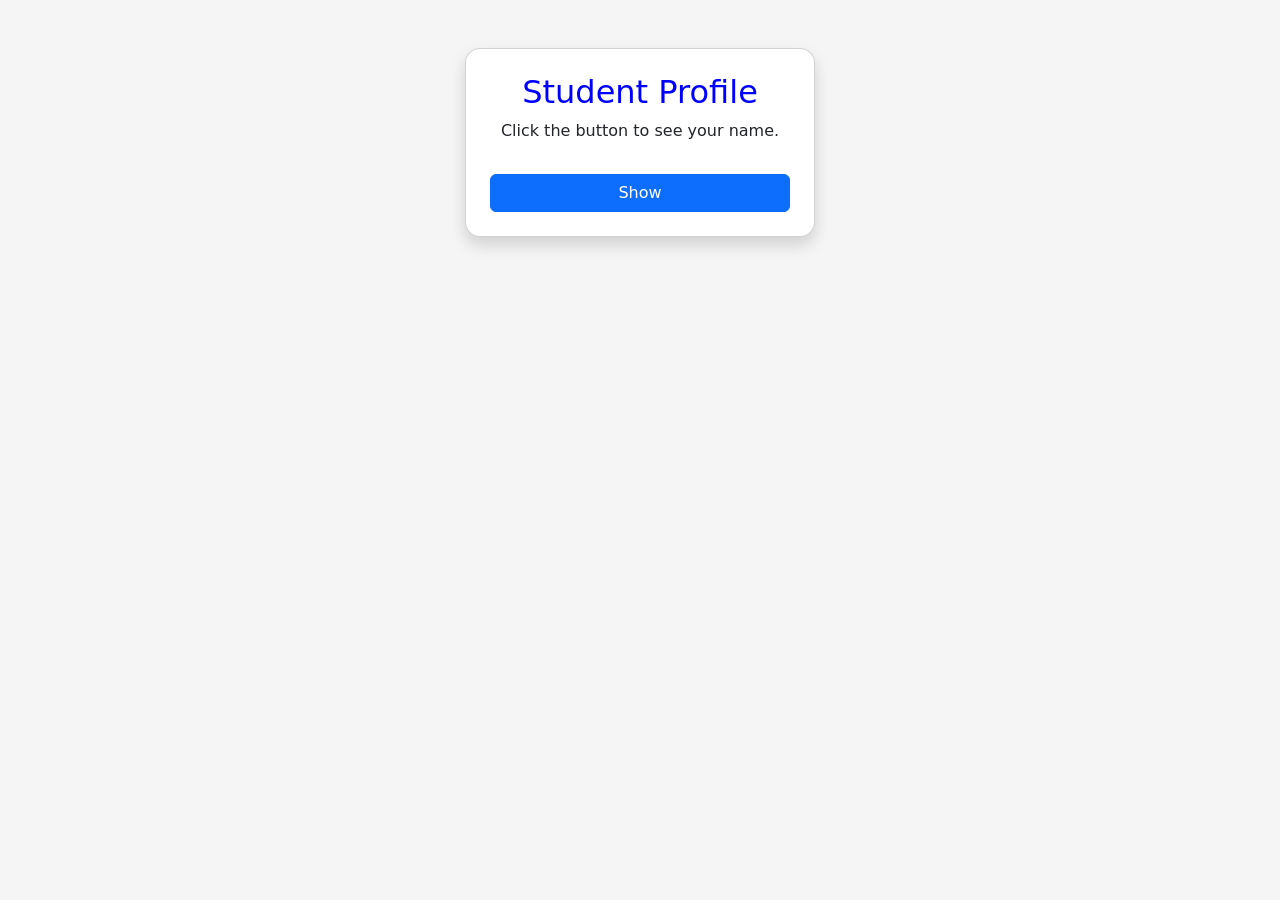
<file: index.html>
<!DOCTYPE html>
<html lang="en">
<head>
    <meta charset="UTF-8">
    <meta name="viewport" content="width=device-width, initial-scale=1.0">
    <title>Student Card</title>

    <!-- Bootstrap CSS -->
    <link href="https://cdn.jsdelivr.net/npm/bootstrap@5.3.7/dist/css/bootstrap.min.css" rel="stylesheet">

    <!-- Custom CSS -->
    <link rel="stylesheet" href="style.css">
</head>
<body>

<div class="container mt-5">
    <div class="card shadow p-4 text-center">
        <h2>Student Profile</h2>

        <p id="message">Click the button to see your name.</p>

        <button class="btn btn-primary" onclick="showMessage()">
            Show
        </button>
    </div>
</div>

<!-- Bootstrap JS -->
<script src="https://cdn.jsdelivr.net/npm/bootstrap@5.3.7/dist/js/bootstrap.bundle.min.js"></script>

<!-- Custom JS -->
<script src="index.js"></script>

</body>
</html>
</file>
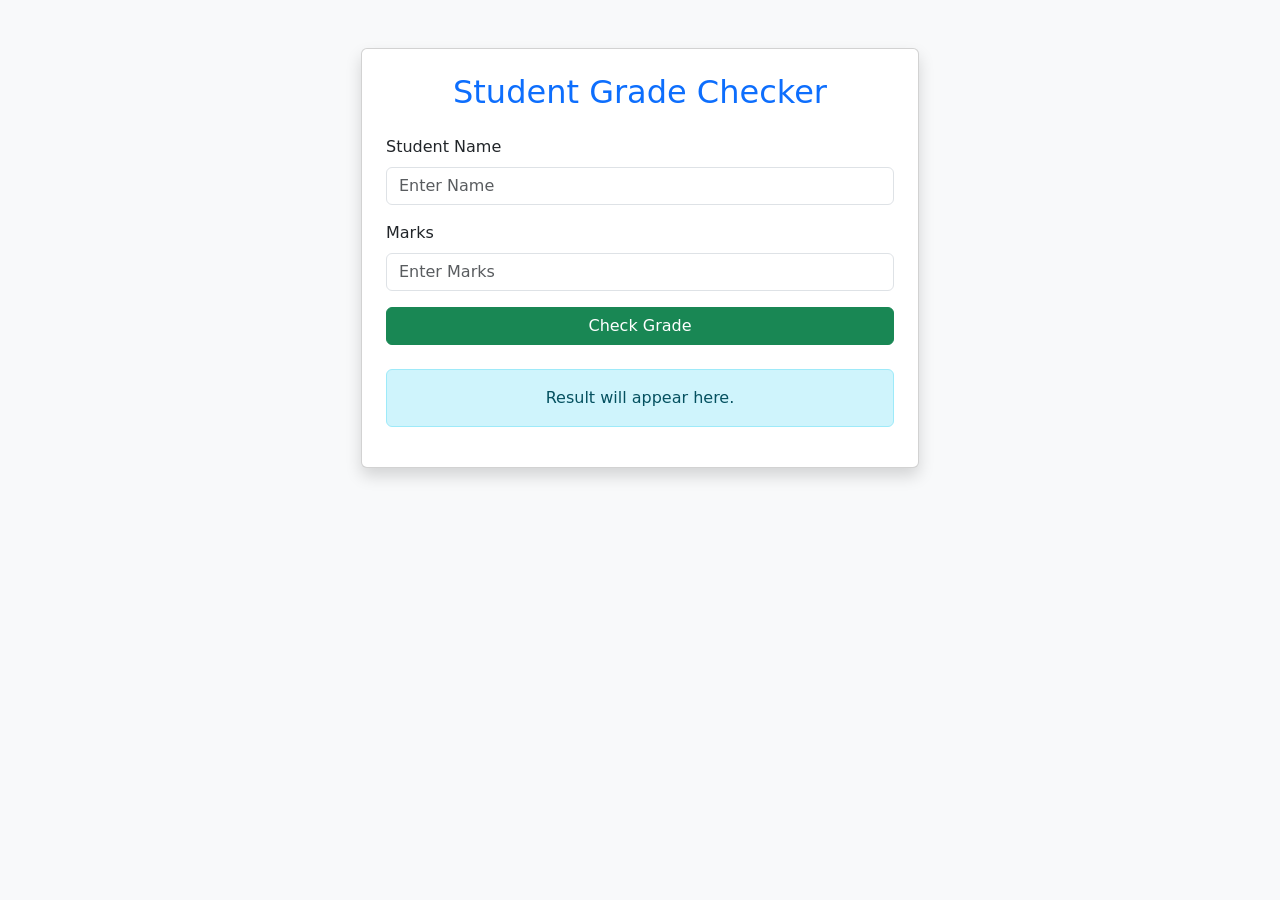
<file: pro.html>
<!DOCTYPE html>
<html lang="en">
<head>
    <meta charset="UTF-8">
    <meta name="viewport" content="width=device-width, initial-scale=1.0">
    <title>Student Grade Checker</title>

    <link href="https://cdn.jsdelivr.net/npm/bootstrap@5.3.7/dist/css/bootstrap.min.css" rel="stylesheet">
</head>
<body class="bg-light">

<div class="container mt-5">
    <div class="card shadow p-4 col-md-6 mx-auto">
        <h2 class="text-center text-primary mb-4">
            Student Grade Checker
        </h2>

        <div class="mb-3">
            <label class="form-label">Student Name</label>
            <input type="text" id="name" class="form-control" placeholder="Enter Name">
        </div>

        <div class="mb-3">
            <label class="form-label">Marks</label>
            <input type="number" id="marks" class="form-control" placeholder="Enter Marks">
        </div>

        <button class="btn btn-success w-100" onclick="checkGrade()">
            Check Grade
        </button>

        <div id="result" class="alert alert-info mt-4 text-center">
            Result will appear here.
        </div>

    </div>
</div>

<script src="script.js"></script>

</body>
</html>
</file>
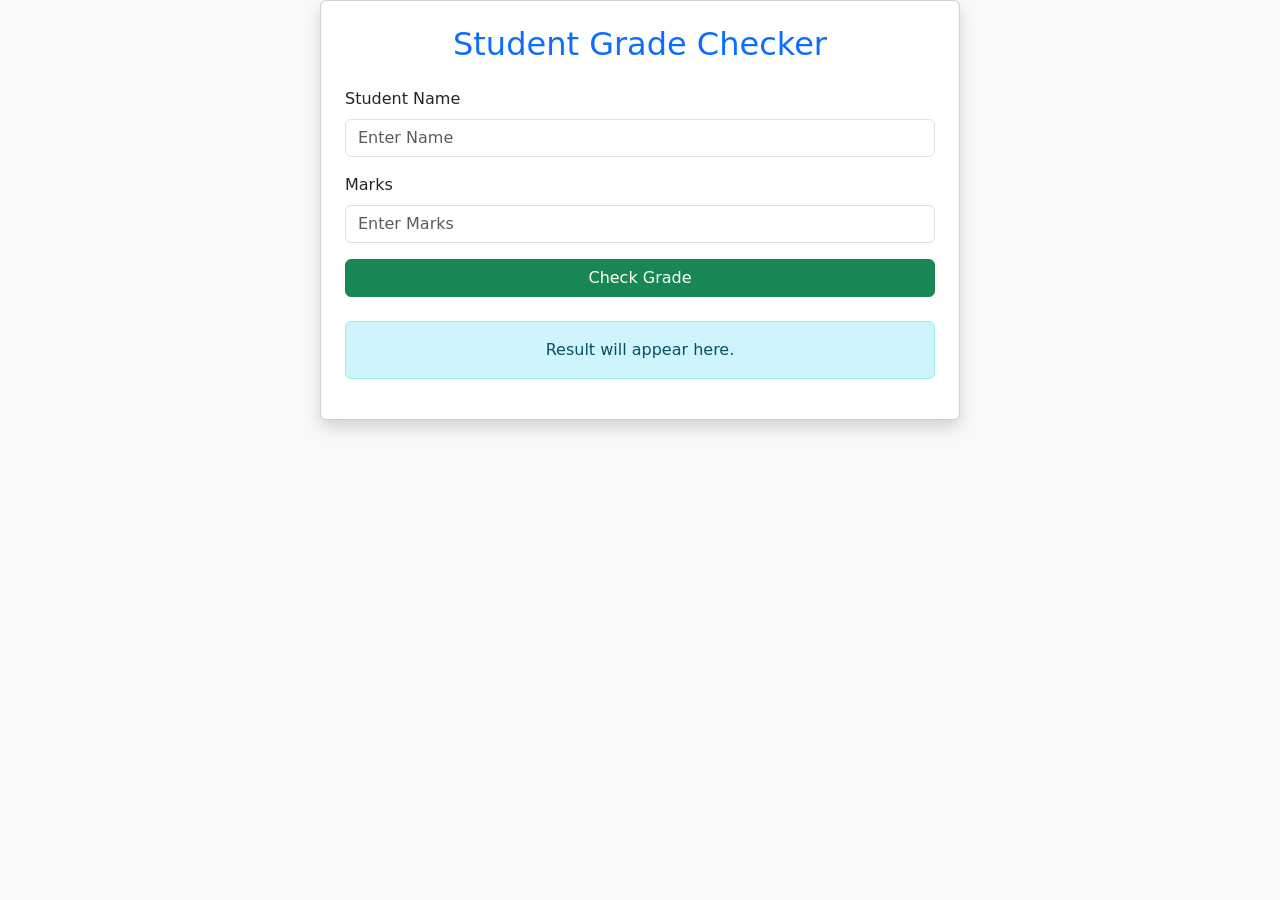
<file: pro2.html>
<!DOCTYPE html>
<html lang="en">
<head>
    <meta charset="UTF-8">
    <meta name="viewport" content="width=device-width, initial-scale=1.0">
    <title>Student Grade Checker</title>

     <link href="https://cdn.jsdelivr.net/npm/bootstrap@5.3.7/dist/css/bootstrap.min.css" rel="stylesheet">
</head>
<body class="bg-light">
    <div class="card shadow p-4 col-md-6 mx-auto">
<h2 class="text-center text-primary mb-4">
    Student Grade Checker
</h2>

<div class="mb-3">
<label class="form-label">Student Name</label>
<input type="text" id="name" class="form-control" placeholder="Enter Name">
</div>
<div class="mb-3">
<label class="form-label">Marks</label>
<input type="number" id="marks" class="form-control" placeholder="Enter Marks">
</div>
<button class="btn btn-success w-100" onclick="checkGrade()">Check Grade</button>

<div id="result"   class="alert alert-info mt-4 text-center">
    Result will appear here.
</div>
    </div>
    <script src="pro2.js"></script>
</body>
</html>
</file>
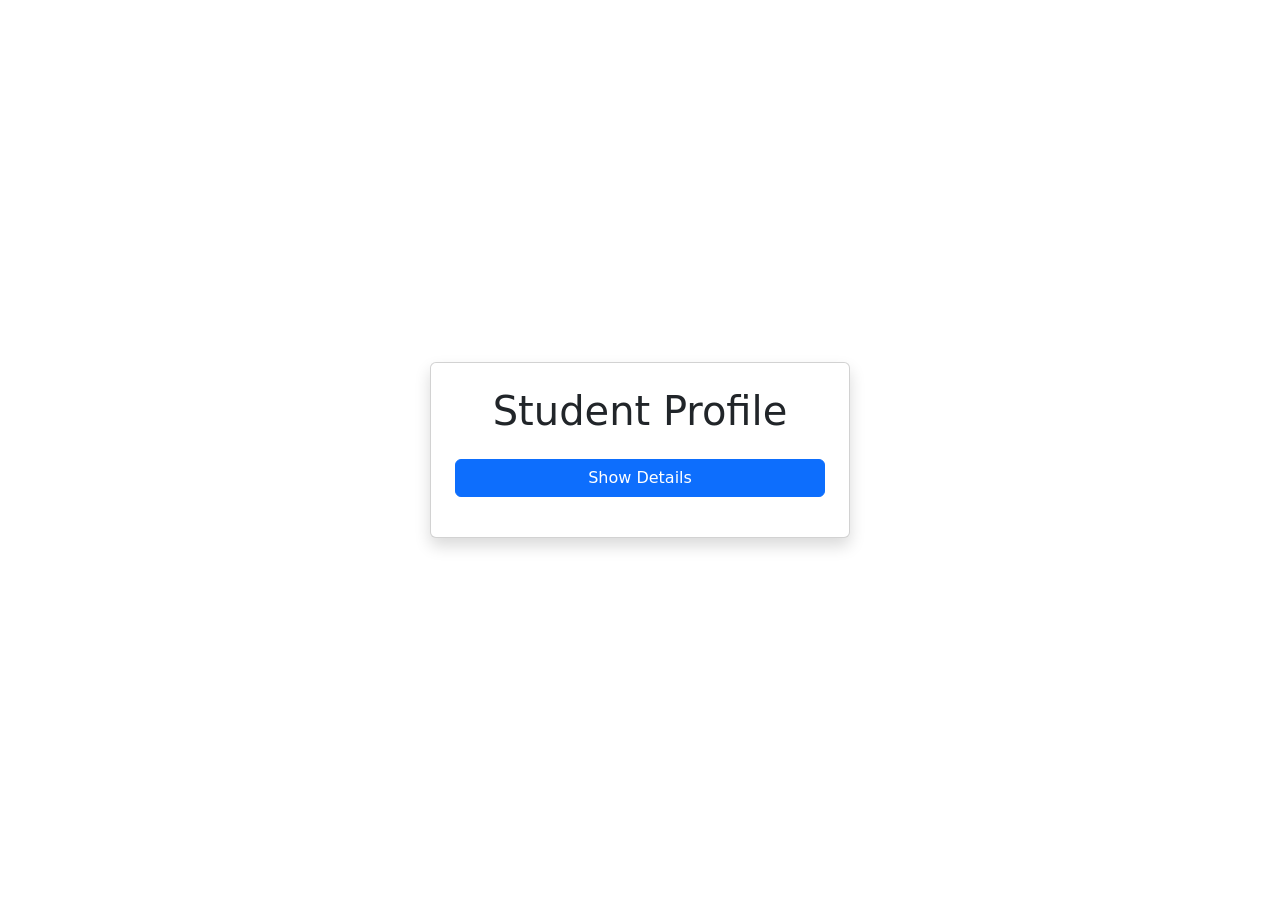
<file: pro3.html>
<!DOCTYPE html>
<html lang="en">
<head>
    <meta charset="UTF-8">
    <meta name="viewport" content="width=device-width, initial-scale=1.0">
    <title>Document</title>
    <link rel="stylesheet" href="pro3.css">
    <link href="https://cdn.jsdelivr.net/npm/bootstrap@5.3.8/dist/css/bootstrap.min.css" rel="stylesheet">
</head>
<body>
  <div class="container d-flex justify-content-center align-items-center vh-100">
        <div class="card shadow p-4 profile-card">
            <h1 class="text-center mb-4">
Student Profile
            </h1>
            <button class="btn btn-primary w-100 mb-3 "onclick="showProfile()">
Show Details
            </button>
<div id="output"> 
     
</div>
        </div>

    </div>
    <script src="pro3.js"></script>
</body>
</html>
</file>
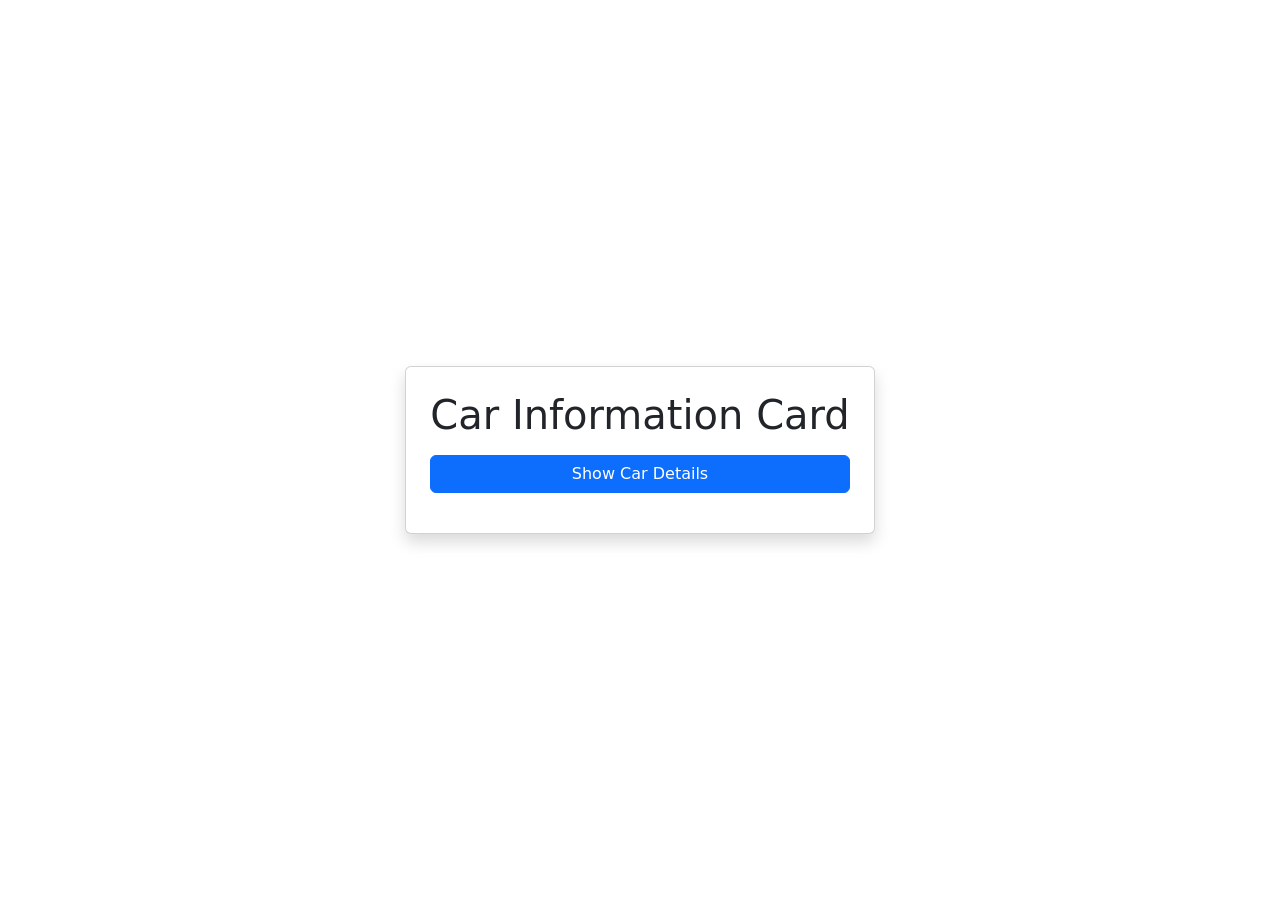
<file: pro4.html>
<!DOCTYPE html>
<html lang="en">
<head>
    <meta charset="UTF-8">
    <meta name="viewport" content="width=device-width, initial-scale=1.0">
    <title>Car Information Card</title>

    <link rel="stylesheet" href="pro3.css">

    <link href="https://cdn.jsdelivr.net/npm/bootstrap@5.3.8/dist/css/bootstrap.min.css" rel="stylesheet">
</head>
<body>

<div class="container d-flex justify-content-center align-items-center vh-100">

    <div class="card shadow p-4 Information-card">

        <h1 class="text-center mb-3">
            Car Information Card
        </h1>

        <button class="btn btn-primary w-100 mb-3" onclick="showProfile()">
            Show Car Details
        </button>

        <div id="output"></div>

    </div>

</div>

<script src="pro4.js"></script>

</body>
</html>
</file>
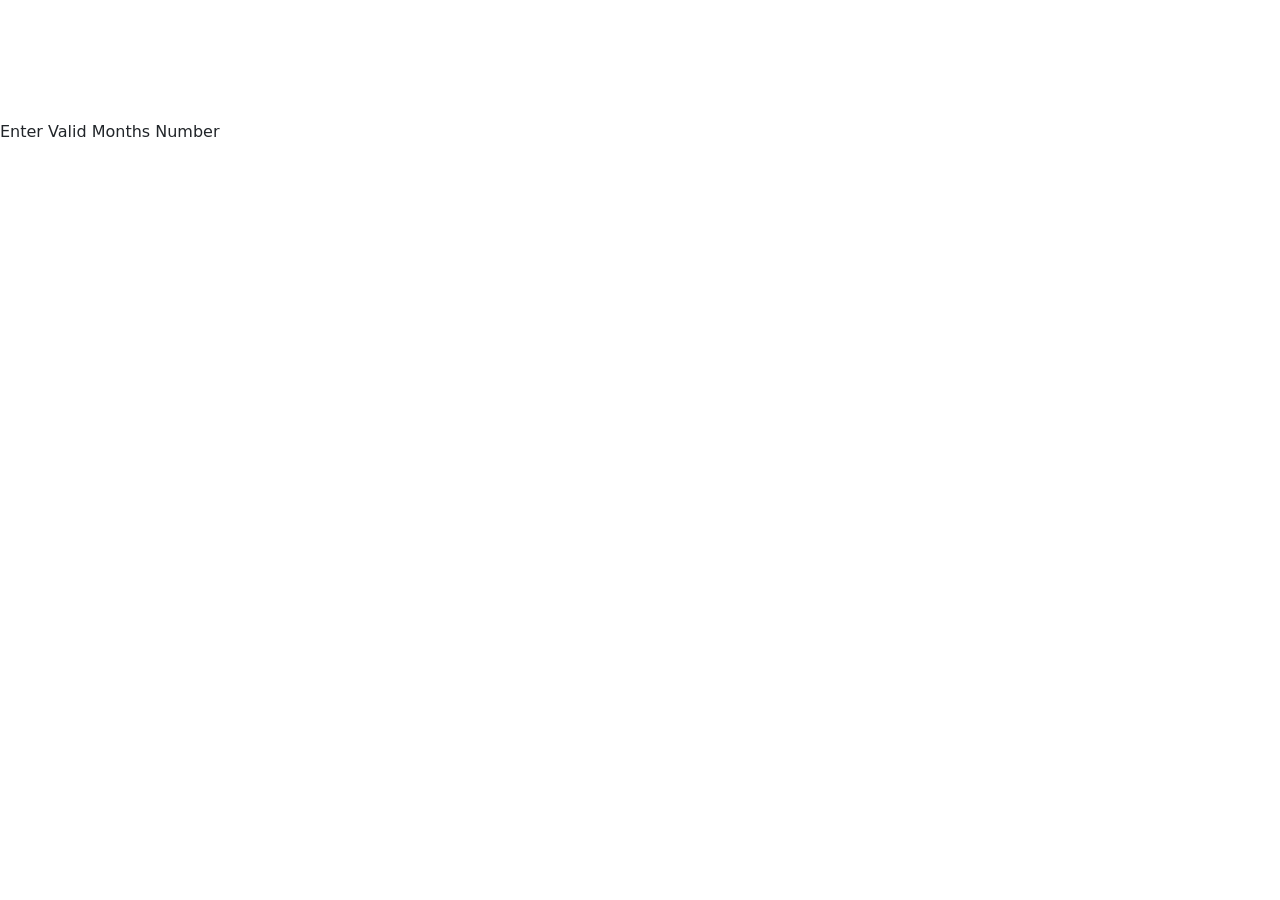
<file: pro5.html>
<!DOCTYPE html>
<html lang="en">
<head>
    <meta charset="UTF-8">
    <meta name="viewport" content="width=device-width, initial-scale=1.0">
    <title>Document</title>
     <link href="https://cdn.jsdelivr.net/npm/bootstrap@5.3.8/dist/css/bootstrap.min.css" rel="stylesheet">
     <style>

     </style>
</head>
<body>

<br><br><br><br><br>

    <script>
        /* var a= 20;
        var b=20;
        if(a>b){
alert('a is greater than b');
        }else{
            alert('b is greater than a');
         };*/

    /*var a= confirm('do u like this website');
    if(a){
        alert('thanks to like this website');
    }else{
        alert('it is ok ');
    };*/
 var a =   prompt('Enter ur month');
 switch(true){
    case(a==1):document.write('january')
    break;
    case(a==2):document.write('feb')
    break;
    case(a==3):document.write('march')
    break;
    case(a==4):document.write('april')
    break;
    case(a==5):document.write('may')
    break;
    case(a==6):document.write('jun')
    break;
    case(a==7):document.write('july')
    break;
    case(a==8):document.write('august')
    break;
    case(a==9):document.write('september')
    break;
    case(a==10):document.write('octomber')
    break;
    case(a==11):document.write('navmber')
    break;
    case(a==12):document.write('december')
    break;
    default :document.write('Enter Valid Months Number');
 };
        </script>
</body>
</html>
</file>
<file: style.css>
body{
    background-color:#f5f5f5;
}

.card{
    width:350px;
    margin:auto;
    border-radius:15px;
}

h2{
    color:blue;
}

button{
    margin-top:15px;
}
</file>
<file: pro3.css>
body{
    background-color: bisque;
}

.profile-card{
    width:420px;
    border-radius:20px;
}

#output{
    font-size:18px;
    line-height:35px;
}
</file>
